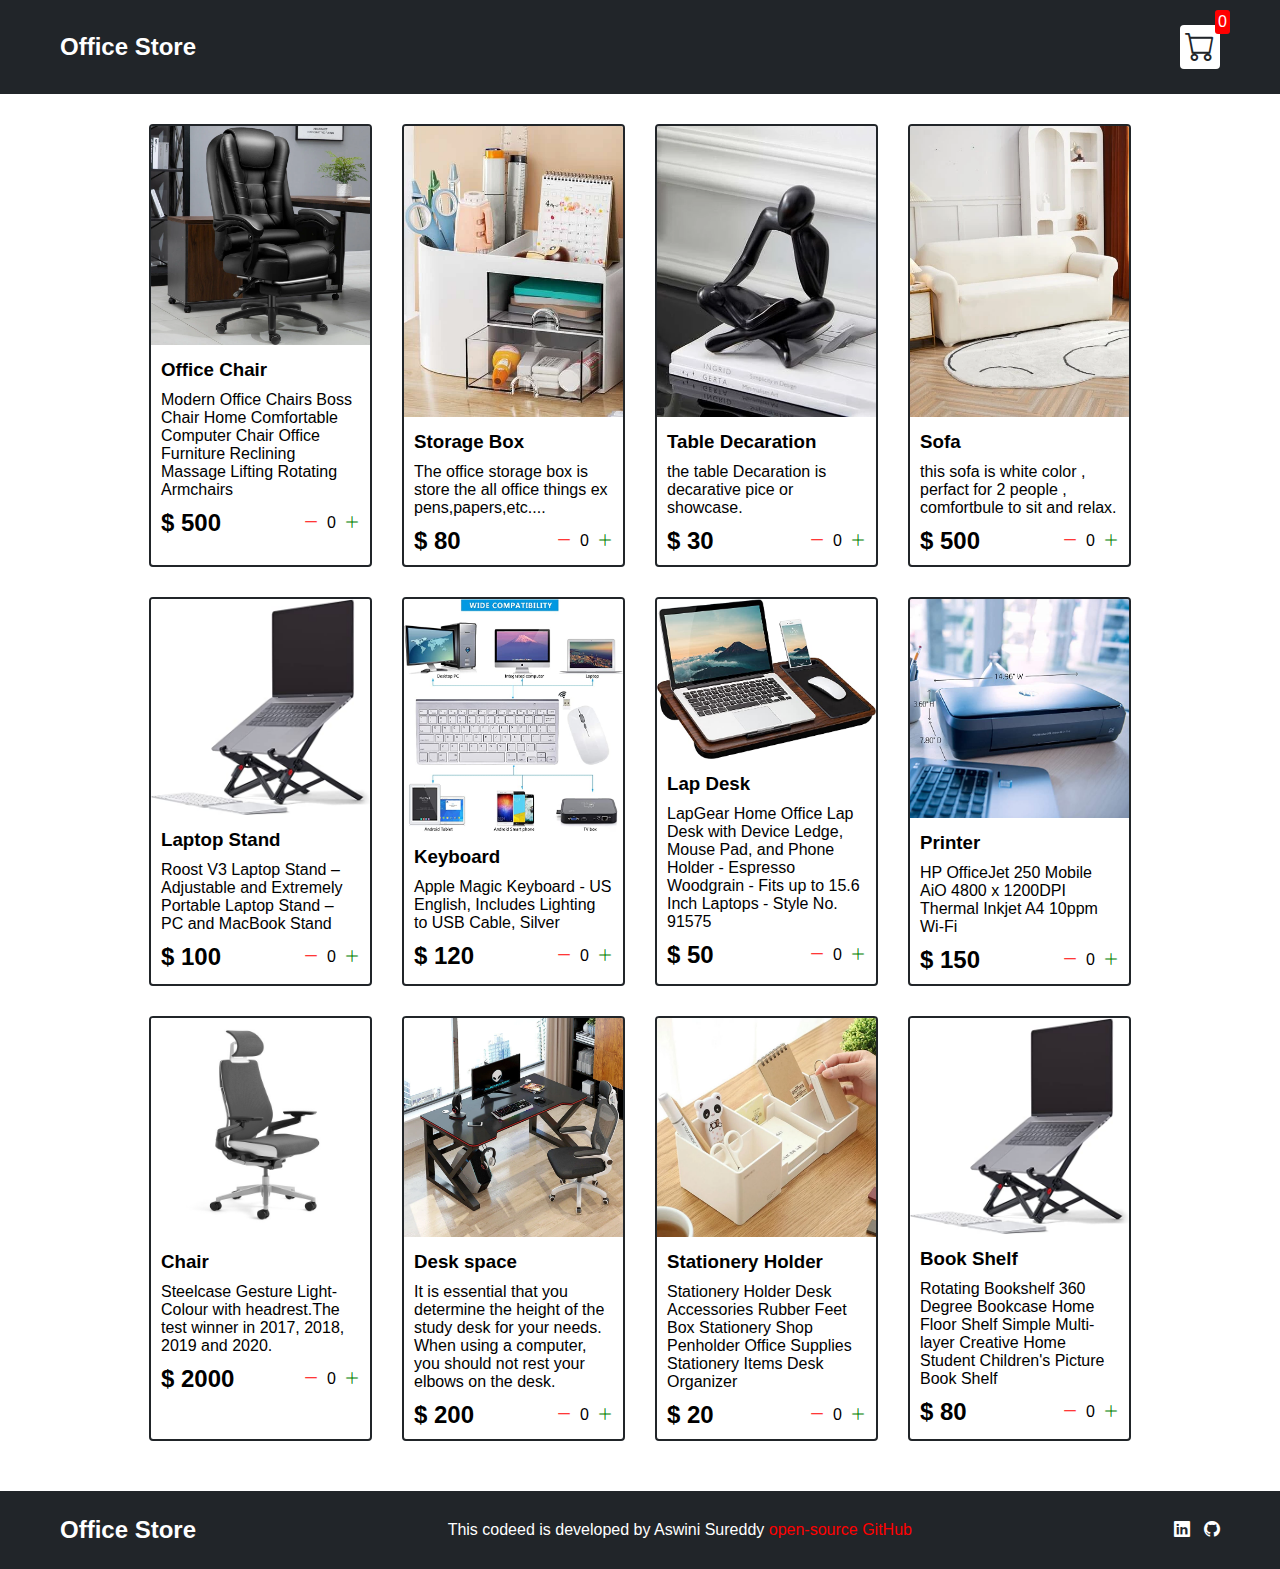
<file: index.html>
<!DOCTYPE html>
<html lang="en">
<head>
    <meta charset="UTF-8">
    <meta http-equiv="X-UA-Compatible" content="IE=edge">
    <meta name="viewport" content="width=device-width, initial-scale=1.0">
    <link rel="stylesheet" href="https://cdn.jsdelivr.net/npm/bootstrap-icons@1.10.3/font/bootstrap-icons.css">
    <link rel="stylesheet" href="src/styles.css">
    <title>Office Shoping</title>
</head>
<body>
    <div class="navbar" id="navbar">
        <a href="index.html">
            <h2>Office Store</h2>
        </a>
        <a href="cart.html">
            <div class="cart">
            <i class="bi bi-cart"></i>
    <div id="cartAmount" class="cartAmount">0</div>
        </div>
        </div>
    </a>
    <div class="shop" id="shop">
     
    </div>
        
    
    <div id="lable" class="text-center"></div>
    
    <div class="shopping-cart" id="shopping-cart"></div>
    <footer class="coded">
        <a href="index.html"><h2 class="store">Office Store</h2></a> 

        <p class="source">This codeed is developed by 
            <a href="https://github.com/aswinina/office-shoping" class="desigin">Aswini Sureddy</a>
              <a href="https://github.com/aswinina/office-shoping" class="github" >open-source GitHub</a>
            </p>

              <p class="links">
                <a href="https://www.linkedin.com/in/aswini-sureddy/" ><i class="bi bi-linkedin"></i></a>
                <a href="https://github.com/aswinina"><i class="bi bi-github"></i></a>
            </p>
    </footer>

</body>

<script src="src/data.js"></script>
<script src="src/main.js" ></script>
</html>
</file>
<file: src/styles.css>
/**
* ! changing default styles of the browser
**/
*{
    margin: 0;
    padding: 0;
    box-sizing: border-box;
}
body{
    font-family: sans-serif;

}
i{
    cursor: pointer;
}
a{
    text-decoration: none;
    color: #fff;
}
/**
* !navbar styles are here
**/
.navbar{
    display: flex;
    flex-direction: row;
    justify-content: space-between;
    align-items: center;
    background-color: #212529;
    color: white;
    padding: 25px 60px;
    margin-bottom: 30px;
}

.cart{
position: relative;
background-color: #fff;
color: #212529;
font-size: 30px;
padding: 5px;
border-radius: 4px;
}

.cartAmount{
    position: absolute;
   top:-15px;
   right: -10px;
    font-size: 16px;
    background-color: red;
    color: #ffff;
    padding: 3px;
    border-radius: 3px;
}
/**
* !shop items styles are here
**/
.shop {
    display: grid;
     grid-template-columns: repeat(4, 223px);
     gap: 30px;
     justify-content: center;
     margin-bottom: 50px;
}
@media (max-width:1000px) {
   .shop{ grid-template-columns: repeat(2, 223px);}
}
@media (max-width:500px) {
    .shop{ grid-template-columns: repeat(1, 223px);}
 }
.item{
    border: 2px solid #212529;
    border-radius: 4px;
}
.item img{
    width: 100%;
    border-radius: 2px 2px 0 0 
}
.details{
display: flex;
flex-direction: column;
padding: 10px;
gap: 10px;

}

.price-quantity{
    display: flex;
    flex-direction: row;
    justify-content: space-between;
    align-items: center;
}

.buttons{
    display: flex;
    flex-direction: row;
    gap:8px;
    font-size: 16px;

}
.bi-plus-lg{
    color: green;
}
.bi-dash-lg{
    color:red;
}

/**
* ! style rules for label and some buttons
**/

.text-center {
    text-align: center;
    margin-bottom: 20px;
}
.HomeBtn, .checkout, .removeAll {
    background-color: #212529;
    color: white;
    border: none;
    padding: 6px;
    border-radius: 3px;
    cursor: pointer;
    margin-top: 10px;
}
.checkout{
    background-color: green;
}
.removeAll{
   background-color: red; 
}
.bi-x-lg {
    color:red;
    font-weight: bold;
}
/**
*! styles rules for shopping-cart
**/
.shopping-cart {
    display: grid;
    grid-template-columns: repeat(1,320px);
    justify-content: center;
    gap: 15px;

}
/**
*! styles rules for cart-item
**/
.cart-item{
    border: 2px solid #212529;
    border-radius: 5px;
    display: flex;
}
.title-price-x{
    width: 195px;
    display:flex;
    align-items: center;
    justify-content: space-between;
    
}
.title-price{
    display: flex;
    align-items: center;
    gap:10px;
}
.cart-item-price{
    background-color: #212529;
    color: white;
    border-radius: 4px;
    padding: 3px 6px;
}

/**
* ! footer
**/

.coded{
    display: flex;
    flex-direction: row;
    justify-content: space-between;
    align-items: center;
    background-color: #212529;
    color: white;
    padding: 25px 60px;
}

.github{
color: red;
}
.links{
    cursor: pointer;
}
.bi-linkedin{
    padding: 10px;
    font-style: 20px;
}
</file>
